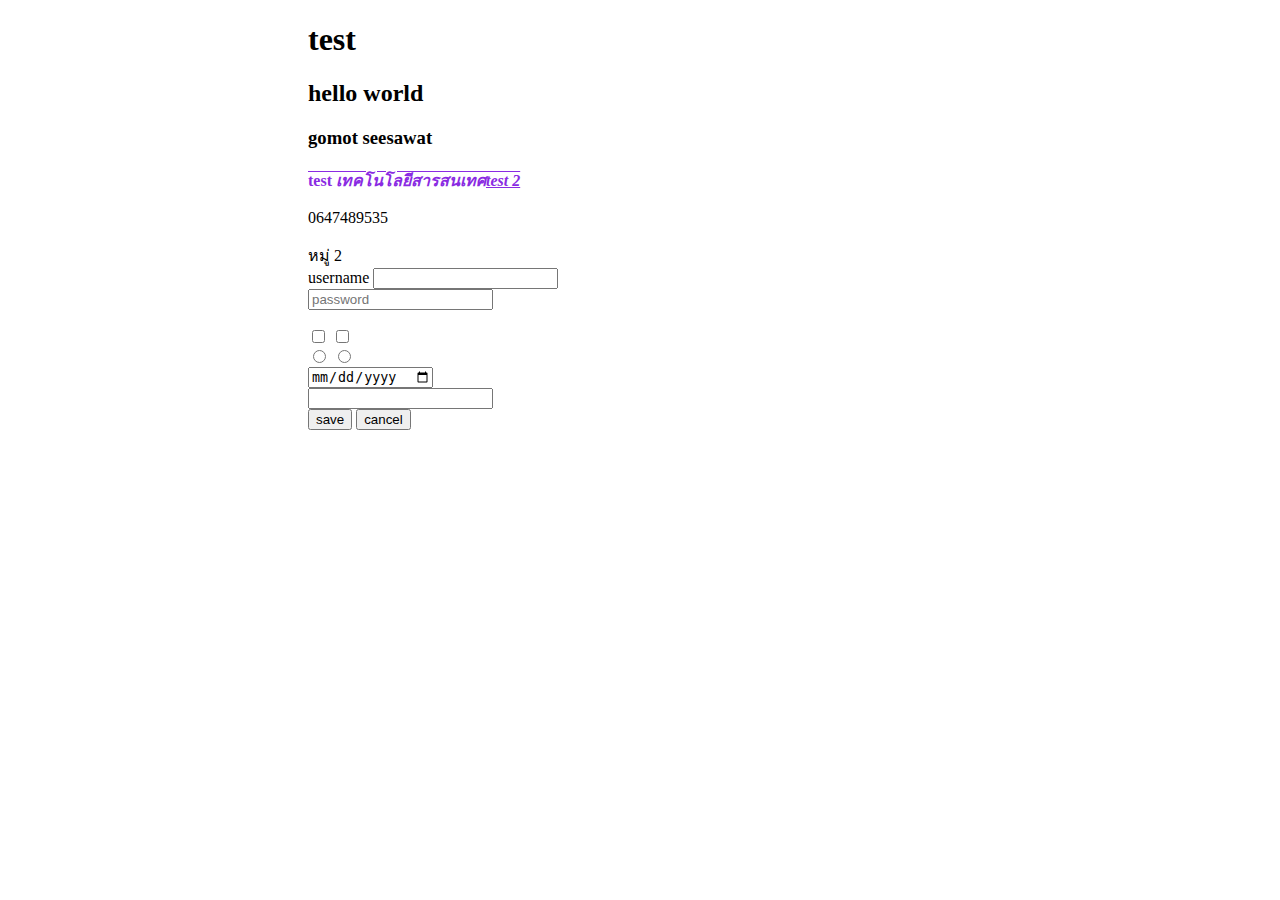
<file: LAB1/index.html>
<!DOCTYPE html>
<html lang="en">
<head>
    <meta charset="UTF-8">
    <meta http-equiv="X-UA-Compatible" content="IE=edge">
    <meta name="viewport" content="width=device-width, initial-scale=1.0">
    <link href="https://cdn.jsdelivr.net/npm/bootstrap@5.1.3/dist/css/bootstrap.min.css" rel="stylesheet" integrity="sha384-1BmE4kWBq78iYhFldvKuhfTAU6auU8tT94WrHftjDbrCEXSU1oBoqyl2QvZ6jIW3" crossorigin="anonymous">
    <link rel="stylesheet" type="text/css" href="styles.css" media="screen" />
    <title>LAB1</title>
</head>
<body>
    <div style="padding-left: 300px;">
        <h1>test</h1>
        <h2>hello world</h2>
        <h3>gomot seesawat</h3>
        <div class="test">
            <strong>test</strong>
            <i>เทคโนโลยีสารสนเทศ<u>test 2</u></i>
        </div>
        <p>0647489535</p>
        <span>หมู่ 2</span>

        <form action="#" method="get" class="">
            <label for="">username</label>
            <input type="text" name="user" required>  <br>
            <input type="password" name="password" placeholder="password"> <br>
            <input type="checkbox" id="ch1">
            <input type="checkbox" id="ch2"> <br>
            <input type="radio" name="rad1">
            <input type="radio" name="rad1"> <br>
            <input type="date" name="" id=""> <br>
            <input type="email" name="" id=""> <br>
            <button type="submit">save</button>
            <button type="reset">cancel</button>
        </form>
    </div>
    
</body>
</html>
</file>
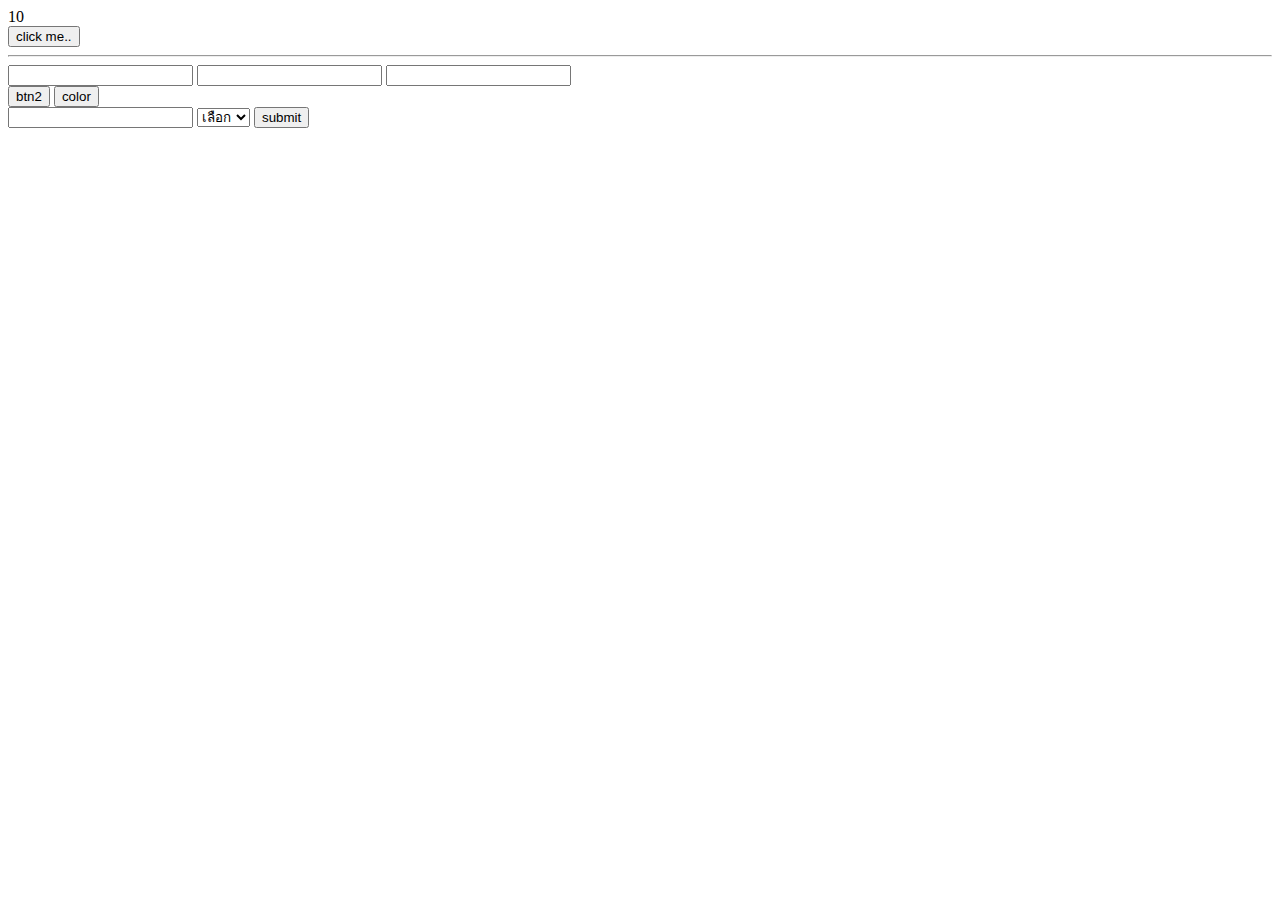
<file: LAB3/index.html>
<html lang="en">
    <header>
        <script src="https://ajax.googleapis.com/ajax/libs/jquery/3.6.1/jquery.min.js"></script>
        <style>
            .red{
                color: red;
            }
        </style>
    </header>
    <body>
        <div id="div1">hello !!</div>
        <button id="btn1">click me..</button>
        <hr>
        <div>
            <input type="text" class="in1">
            <input type="text" class="in1">
            <input type="text" class="in1 ">
        </div>
        <div>
            <button id="btn2">btn2</button>
            <button id="btn3">color</button>
        </div>
        <div id="div_form"></div>
    </body>
</html>
<script type="text/javascript">
    var num = 10;
    let name = 'win';
    const no = 10.45;
    let array = [10, 11, 12, 'text', 'test'];
    const obj = {
        name: 'test',
        age: 22
    };
    const objTest = {
        data: [
            {name: 'text', gpa: 3.25}, 
            {name: 'darwin', age: 23, gpa: 3.66}
        ]
    };
    console.log(name);
    console.log(array[1]);
    console.log(objTest.data[1]);

    document.getElementById("div1").innerHTML = name;

    function add(a, b){
        return a + b ;
    }
    console.log(add(5,5));

    $(function () {
        $("#div1").text(num);
        $("#btn2").click(
            function () {
                $(".in1").val("test");
            }
        );
        $("#btn3").bind(
            "click",() => {
                $(".in1:even").addClass("red");
            }
        );
        $("#div_form").load("./pages/form.html");
    });

</script>
</file>
<file: LAB1/styles.css>
.test{
    color: blueviolet;
    font-weight: bold;
    text-decoration: overline;
}

#ch1{
    margin-top: 20px;
}
</file>
